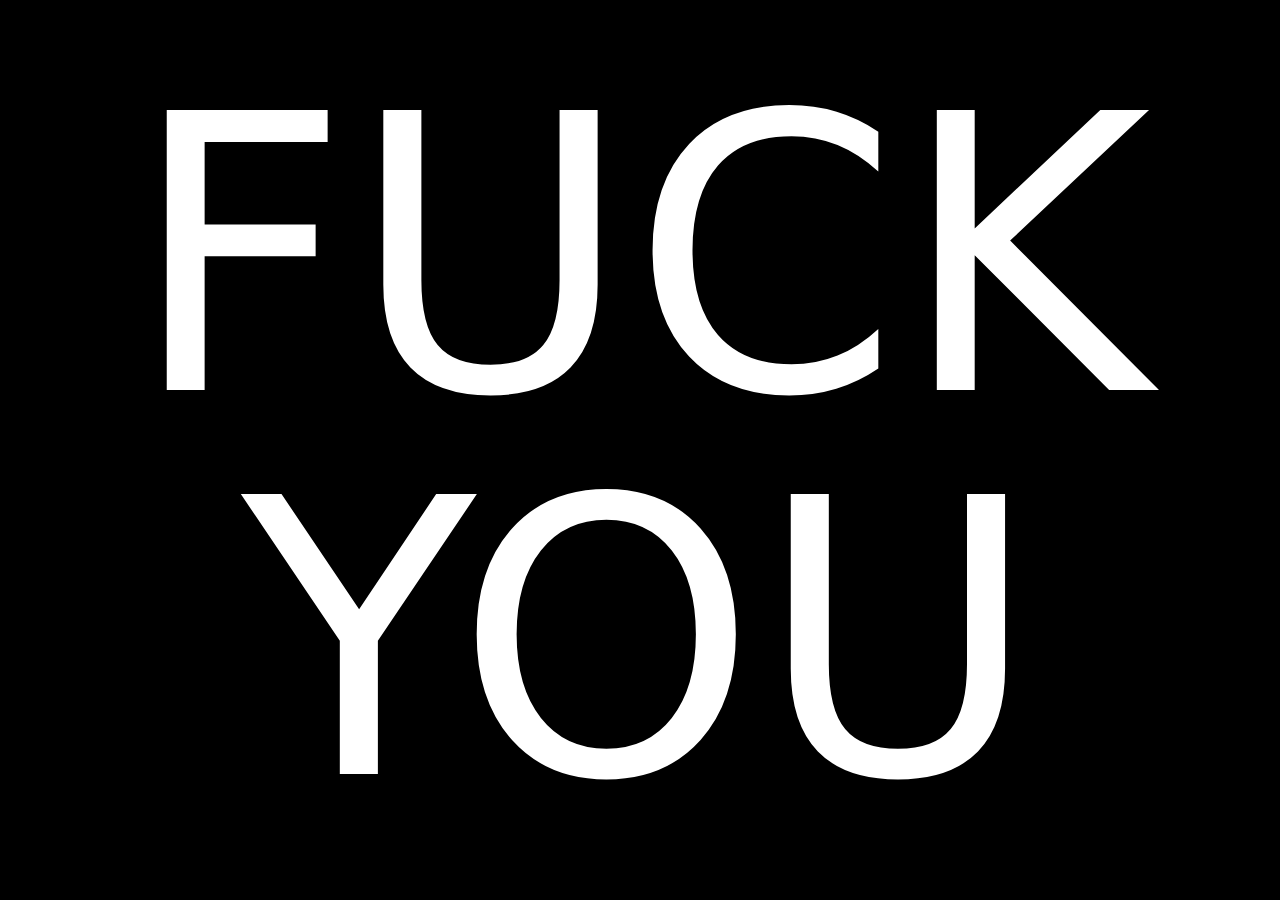
<file: request.html>
<!doctype html>
<html lang="sv">
<head>
  <meta charset="utf-8">
  <meta name="viewport" content="width=device-width,initial-scale=1">
  <title>Request form</title>
  <style>
    html,body{height:100%;margin:0}
    body{
      display:flex;
      align-items:center;
      justify-content:center;
      background:#000000;
      font-family:system-ui,-apple-system,Segoe UI,Roboto,"Helvetica Neue",Arial;
      color:#ffffff;
      -webkit-font-smoothing:antialiased;
      text-rendering:optimizeLegibility;
      padding:20px;
      box-sizing:border-box;
    }
    .wrap{font-size:30vw;line-height:1; text-align:center; word-break:break-word;}
    @media (min-width:90%){ .wrap{font-size:28px} }
  </style>
</head>
<body>
  <div class="wrap">
    FUCK<br>YOU
  </div>
</body>
</html>
</file>
